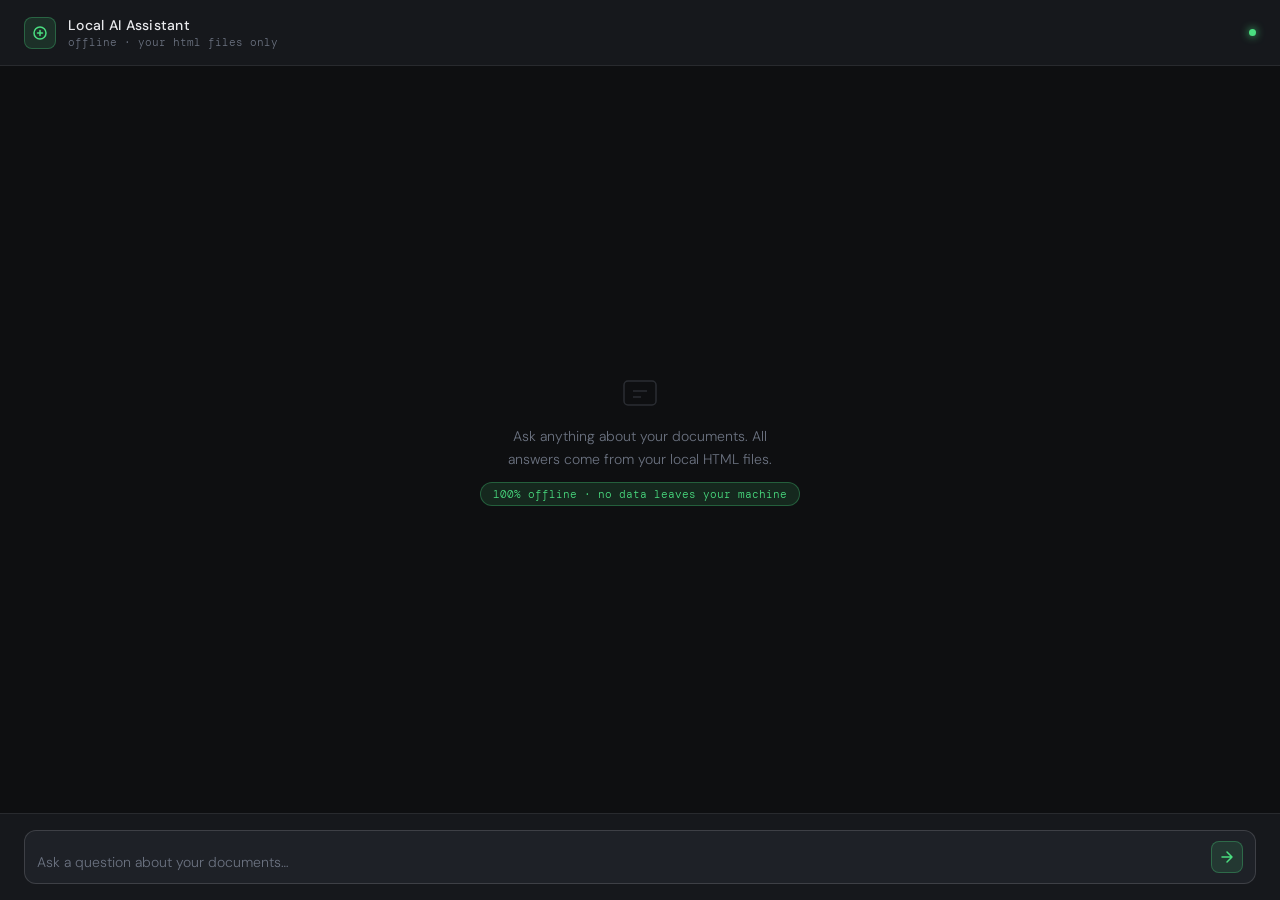
<file: rag/index.html>
<!DOCTYPE html>
<html lang="en">
<head>
<meta charset="UTF-8">
<meta name="viewport" content="width=device-width, initial-scale=1.0">
<title>Local AI Assistant</title>
<link rel="preconnect" href="https://fonts.googleapis.com">
<link href="https://fonts.googleapis.com/css2?family=DM+Mono:wght@400;500&family=DM+Sans:wght@300;400;500&display=swap" rel="stylesheet">
<link rel="stylesheet" href="stylesheets/stylesheet.css">
</head>
<body>

<header>
  <div class="logo">
    <svg viewBox="0 0 16 16" fill="none" stroke="#4ade80" stroke-width="1.5" stroke-linecap="round">
      <circle cx="8" cy="8" r="6"/>
      <path d="M5.5 8h5M8 5.5v5"/>
    </svg>
  </div>
  <div class="header-text">
    <h1>Local AI Assistant</h1>
    <p>offline · your html files only</p>
  </div>
  <div class="status-dot" title="Model running locally"></div>
</header>

<div id="chat-window">
  <div class="empty-state" id="empty-state">
    <svg viewBox="0 0 40 40" fill="none" stroke="currentColor" stroke-width="1.5">
      <rect x="4" y="8" width="32" height="24" rx="4"/>
      <path d="M13 18h14M13 24h8"/>
    </svg>
    <p>Ask anything about your documents. All answers come from your local HTML files.</p>
    <small>100% offline · no data leaves your machine</small>
  </div>
</div>

<footer>
  <div class="input-wrap">
    <textarea
      id="user-input"
      placeholder="Ask a question about your documents…"
      rows="1"
    ></textarea>
    <button id="send-btn" title="Send">
      <svg viewBox="0 0 14 14" fill="none" stroke="currentColor" stroke-width="1.5" stroke-linecap="round" stroke-linejoin="round">
        <path d="M2 7h10M7 2l5 5-5 5"/>
      </svg>
    </button>
  </div>
</footer>

<script>
  const chatWindow = document.getElementById('chat-window');
  const emptyState = document.getElementById('empty-state');
  const input = document.getElementById('user-input');
  const sendBtn = document.getElementById('send-btn');

  const API_URL = 'http://localhost:8000/chat';

  function autoResize() {
    input.style.height = 'auto';
    input.style.height = Math.min(input.scrollHeight, 140) + 'px';
  }

  input.addEventListener('input', autoResize);

  input.addEventListener('keydown', e => {
    if (e.key === 'Enter' && !e.shiftKey) {
      e.preventDefault();
      sendMessage();
    }
  });

  sendBtn.addEventListener('click', sendMessage);

  function appendMessage(role, content, sources = []) {
    if (emptyState) emptyState.style.display = 'none';

    const wrap = document.createElement('div');
    wrap.className = `message ${role}`;

    const avatar = document.createElement('div');
    avatar.className = `avatar ${role}`;
    avatar.textContent = role === 'ai' ? 'AI' : 'you';

    const bubble = document.createElement('div');
    bubble.className = 'bubble';
    bubble.textContent = content;

    if (sources.length > 0) {
      const srcDiv = document.createElement('div');
      srcDiv.className = 'sources';
      srcDiv.innerHTML = '<span class="source-label">sources:</span>';
      sources.forEach(s => {
        const tag = document.createElement('span');
        tag.className = 'source-tag';
        tag.textContent = s.split('/').pop();
        srcDiv.appendChild(tag);
      });
      bubble.appendChild(srcDiv);
    }

    wrap.appendChild(avatar);
    wrap.appendChild(bubble);
    chatWindow.appendChild(wrap);
    chatWindow.scrollTop = chatWindow.scrollHeight;
    return bubble;
  }

  function appendTyping() {
    if (emptyState) emptyState.style.display = 'none';
    const wrap = document.createElement('div');
    wrap.className = 'message ai';
    wrap.id = 'typing';

    const avatar = document.createElement('div');
    avatar.className = 'avatar ai';
    avatar.textContent = 'AI';

    const bubble = document.createElement('div');
    bubble.className = 'bubble';
    bubble.innerHTML = '<div class="typing-indicator"><span></span><span></span><span></span></div>';

    wrap.appendChild(avatar);
    wrap.appendChild(bubble);
    chatWindow.appendChild(wrap);
    chatWindow.scrollTop = chatWindow.scrollHeight;
    return wrap;
  }

  function appendError(msg) {
    if (emptyState) emptyState.style.display = 'none';
    const wrap = document.createElement('div');
    wrap.className = 'message ai';
    const avatar = document.createElement('div');
    avatar.className = 'avatar ai';
    avatar.textContent = 'AI';
    const bubble = document.createElement('div');
    bubble.className = 'error-bubble';
    bubble.textContent = msg;
    wrap.appendChild(avatar);
    wrap.appendChild(bubble);
    chatWindow.appendChild(wrap);
    chatWindow.scrollTop = chatWindow.scrollHeight;
  }

  async function sendMessage() {
    const text = input.value.trim();
    if (!text) return;

    input.value = '';
    input.style.height = 'auto';
    sendBtn.disabled = true;

    appendMessage('user', text);
    const typingEl = appendTyping();

    try {
      const res = await fetch(API_URL, {
        method: 'POST',
        headers: { 'Content-Type': 'application/json' },
        body: JSON.stringify({ message: text })
      });

      typingEl.remove();

      if (!res.ok) throw new Error(`Server error: ${res.status}`);

      const data = await res.json();
      appendMessage('ai', data.answer, data.sources || []);
    } catch (err) {
      typingEl.remove();
      if (err.message.includes('fetch')) {
        appendError('Cannot reach server. Is `uvicorn server:app` running on port 8000?');
      } else {
        appendError('Error: ' + err.message);
      }
    } finally {
      sendBtn.disabled = false;
      input.focus();
    }
  }
</script>
</body>
</html>
</file>
<file: rag/stylesheets/stylesheet.css>
*, *::before, *::after { box-sizing: border-box; margin: 0; padding: 0; }

:root {
--bg: #0e0f11;
--surface: #16181c;
--surface2: #1e2127;
--border: rgba(255,255,255,0.08);
--border2: rgba(255,255,255,0.14);
--text: #e8e9ec;
--muted: #6b7280;
--accent: #4ade80;
--accent-dim: rgba(74,222,128,0.12);
--accent-border: rgba(74,222,128,0.3);
--user-bg: #1e2127;
--ai-bg: #13151a;
--mono: 'DM Mono', monospace;
--sans: 'DM Sans', sans-serif;
--radius: 12px;
}

body {
background: var(--bg);
color: var(--text);
font-family: var(--sans);
font-weight: 300;
height: 100vh;
display: flex;
flex-direction: column;
overflow: hidden;
}

header {
display: flex;
align-items: center;
gap: 12px;
padding: 16px 24px;
border-bottom: 1px solid var(--border);
background: var(--surface);
flex-shrink: 0;
}

.logo {
width: 32px; height: 32px;
background: var(--accent-dim);
border: 1px solid var(--accent-border);
border-radius: 8px;
display: flex; align-items: center; justify-content: center;
}

.logo svg { width: 16px; height: 16px; }

.header-text h1 {
font-size: 14px;
font-weight: 500;
letter-spacing: 0.02em;
color: var(--text);
}

.header-text p {
font-size: 11px;
color: var(--muted);
font-family: var(--mono);
margin-top: 1px;
}

.status-dot {
width: 7px; height: 7px;
border-radius: 50%;
background: var(--accent);
margin-left: auto;
box-shadow: 0 0 8px var(--accent);
animation: pulse 2.5s ease-in-out infinite;
}

@keyframes pulse {
0%, 100% { opacity: 1; }
50% { opacity: 0.4; }
}

#chat-window {
flex: 1;
overflow-y: auto;
padding: 24px;
display: flex;
flex-direction: column;
gap: 20px;
scrollbar-width: thin;
scrollbar-color: var(--border2) transparent;
}

#chat-window::-webkit-scrollbar { width: 5px; }
#chat-window::-webkit-scrollbar-thumb { background: var(--border2); border-radius: 4px; }

.message {
display: flex;
gap: 12px;
max-width: 820px;
width: 100%;
animation: slideIn 0.25s ease;
}

@keyframes slideIn {
from { opacity: 0; transform: translateY(8px); }
to   { opacity: 1; transform: translateY(0); }
}

.message.user { margin-left: auto; flex-direction: row-reverse; }

.avatar {
width: 28px; height: 28px;
border-radius: 8px;
display: flex; align-items: center; justify-content: center;
font-size: 11px;
font-weight: 500;
flex-shrink: 0;
margin-top: 2px;
font-family: var(--mono);
}

.avatar.ai {
background: var(--accent-dim);
border: 1px solid var(--accent-border);
color: var(--accent);
}

.avatar.user {
background: var(--surface2);
border: 1px solid var(--border2);
color: var(--muted);
}

.bubble {
padding: 12px 16px;
border-radius: var(--radius);
font-size: 14px;
line-height: 1.7;
max-width: calc(100% - 44px);
}

.message.ai .bubble {
background: var(--ai-bg);
border: 1px solid var(--border);
color: var(--text);
border-top-left-radius: 3px;
}

.message.user .bubble {
background: var(--user-bg);
border: 1px solid var(--border2);
color: var(--text);
border-top-right-radius: 3px;
}

.sources {
margin-top: 10px;
padding-top: 10px;
border-top: 1px solid var(--border);
font-size: 11px;
font-family: var(--mono);
color: var(--muted);
display: flex;
flex-wrap: wrap;
gap: 6px;
align-items: center;
}

.source-label { color: var(--muted); margin-right: 2px; }

.source-tag {
background: var(--accent-dim);
border: 1px solid var(--accent-border);
color: var(--accent);
padding: 2px 8px;
border-radius: 4px;
font-size: 10px;
}

.typing-indicator {
display: flex;
gap: 5px;
align-items: center;
padding: 14px 16px;
}

.typing-indicator span {
width: 6px; height: 6px;
background: var(--muted);
border-radius: 50%;
animation: typing 1.2s ease-in-out infinite;
}

.typing-indicator span:nth-child(2) { animation-delay: 0.2s; }
.typing-indicator span:nth-child(3) { animation-delay: 0.4s; }

@keyframes typing {
0%, 100% { opacity: 0.3; transform: translateY(0); }
50% { opacity: 1; transform: translateY(-3px); }
}

.empty-state {
flex: 1;
display: flex;
flex-direction: column;
align-items: center;
justify-content: center;
gap: 12px;
color: var(--muted);
text-align: center;
}

.empty-state svg { width: 40px; height: 40px; opacity: 0.3; }

.empty-state p { font-size: 14px; max-width: 300px; line-height: 1.6; }

.empty-state small {
font-family: var(--mono);
font-size: 11px;
color: var(--accent);
background: var(--accent-dim);
border: 1px solid var(--accent-border);
padding: 4px 12px;
border-radius: 20px;
}

footer {
padding: 16px 24px;
border-top: 1px solid var(--border);
background: var(--surface);
flex-shrink: 0;
}

.input-wrap {
display: flex;
gap: 10px;
align-items: flex-end;
background: var(--surface2);
border: 1px solid var(--border2);
border-radius: var(--radius);
padding: 10px 12px;
transition: border-color 0.2s;
}

.input-wrap:focus-within { border-color: var(--accent-border); }

#user-input {
flex: 1;
background: transparent;
border: none;
outline: none;
color: var(--text);
font-family: var(--sans);
font-size: 14px;
font-weight: 300;
line-height: 1.6;
resize: none;
max-height: 140px;
min-height: 22px;
}

#user-input::placeholder { color: var(--muted); }

#send-btn {
width: 32px; height: 32px;
background: var(--accent-dim);
border: 1px solid var(--accent-border);
border-radius: 8px;
cursor: pointer;
display: flex; align-items: center; justify-content: center;
flex-shrink: 0;
transition: background 0.2s, transform 0.1s;
color: var(--accent);
}

#send-btn:hover { background: rgba(74,222,128,0.2); }
#send-btn:active { transform: scale(0.94); }
#send-btn:disabled { opacity: 0.35; cursor: not-allowed; }
#send-btn svg { width: 14px; height: 14px; }

.error-bubble {
color: #f87171;
font-family: var(--mono);
font-size: 12px;
padding: 10px 14px;
background: rgba(248,113,113,0.08);
border: 1px solid rgba(248,113,113,0.2);
border-radius: 8px;
}
</file>
